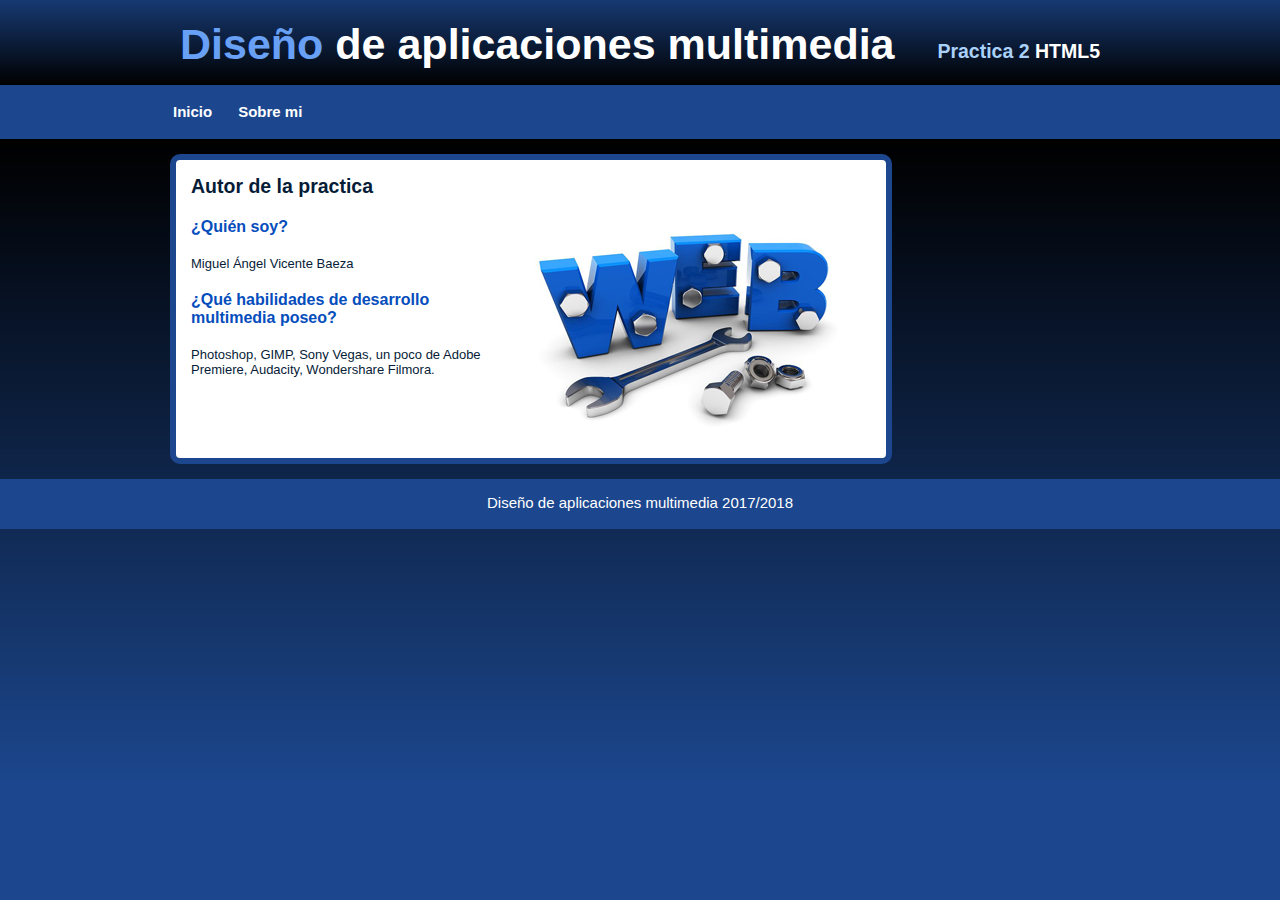
<file: about.html>
<!DOCTYPE html>
<html>
<head>
    <meta charset="UTF-8">
    <link rel="stylesheet" type="text/css" href="css/style.css" />
    <title>Sobre nosotros · Practica 2 Diseño de aplicaciones Multimedia HTML5</title>
</head>
<body>
    <div id="container">
        <div id="header">
            <h1><span class="blue-text">Diseño</span> de aplicaciones multimedia</h1>
            <h2>Practica 2 <span class="white-text">HTML5</span></h2>
        </div>
            
        <div id="menu">
            <ul>
                <li class="menuitem"><a href="index.html">Inicio</a></li>
                <li class="menuitem"><a href="about.html">Sobre mi</a></li>
            </ul>
        </div>

        <div class="content">
            <h2>Autor de la practica </h2>
            <img class="float" src="images/web.jpg" alt="Dise�o de aplicaciones multimedia">
            <h3>¿Quién soy?</h3>
            <p>Miguel Ángel Vicente Baeza</p>
            <h3>¿Qué habilidades de desarrollo multimedia poseo?</h3>
            <p>Photoshop, GIMP, Sony Vegas, un poco de Adobe Premiere, Audacity, Wondershare Filmora.</p>
        </div>
    </div>

    <div id="footer">
        Diseño de aplicaciones multimedia 2017/2018
    </div>
</body>
</html>
</file>
<file: css/style.css>
body {
	margin: 0;
	padding: 0;
	text-align: left;
	font: 12px Arial, Helvetica, sans-serif;
	font-size: 13px;
	color: #061C37;
	background: #1c478e;
	background-image:url(../images/background.png);
	background-repeat:repeat-x;
}

*{
	margin: 0 auto 0 auto;
	text-align:left;
}

table,tr,td,th{
	margin:0 !important;
}

table{
	padding:10px 0 10px 0;
}

th{
	text-align:center;
}

td{
	padding:5px 20px 5px 20px;
}

label{
	display:inline-block;
	width:150px;
}

input{
	margin:0 5px 0 5px;
}
		

h2{
	padding-bottom:10px;
}

h3{
	font-size:16px;
	font-weight:bold;
	padding:10px 0 10px 0;
	color:#054dbc;
}

h4{
	font-size:15px;
	font-weight:bold;
	padding-bottom:5px;
	color:#054dbc;
}

p{
	margin:10px 0 10px 0;
}

#container{
	width: 960px;
}


#header{
	height:85px;
	width:960px;	
}

#header h1{
  float:left;
  padding:20px 0 0 20px;
	text-align:left;
	color:#FFFFFF;
	font-size:43px;
	color:#FFF;	

}


#header h2{
	float:right;
	padding:40px 20px 0 0;
	text-align:right;
	color:#A9D1FA;
	
}

#menu{
	display:block;
	float:left;
	clear:both;
	width:960px;
	height:54px;

}

#menu ul {
	list-style: none;
	padding: 0px;
	margin-left:auto;
	width:960px;
}

#menu li {
	list-style: none;
	padding: 0px;	
	display: inline; 
	
}

#menu a {
	float: left;
	height: 36px;
	display: block;
	text-align: center;
	text-decoration: none;
	color: #ffffff;
	font-weight: bold;
	padding-top: 18px;
	font-size: 15px;
	padding-left:13px;
	padding-right:13px;
	
}

#menu a:hover{
	color:#86AEF9;
}


.blue-text{
	color:#67A0F5;
}
.white-text{
	color:#fff;
}



#leftmenu{
	margin-top:15px;
	width:190px;
	float:left;
	background-color:#1C478E;
	border-radius:10px;
	padding:15px 20px 5px 10px;
  height: 500px;
}

#leftmenu ul{
	list-style: none;
	padding: 0px;
	width:204px;
}


#leftmenu h3{
	list-style: none;
	padding: 0px;
	color:#FFFFFF;
	padding-bottom:7px;
	border-bottom:2px solid #fff;
}

#leftmenu ul li{
	list-style: none;
	padding:15px 0 8px 0;
	border-bottom:#fff dashed 1px;
	
}

#leftmenu ul li a, #leftmenu ul li a:visited{
	color:#FFFFFF;
	text-decoration:none;
	font-size:14px;
	font-weight:bold;
}

#leftmenu ul li a:hover{
	color:#87BCF8;	
}


#section{
	width: 60%;
	float: left;
}

.content{
	display:block;
	float:left;
	margin-top:15px;
	margin-left:10px;
	width:680px;
	height:auto;
	background:#fff;
	padding:15px;
	border-radius:10px;
	border:6px solid #1C478E;
	
}

.content img.float{
	float:right;
	margin:15px;
}



.blue-background{
	background:#2658a9;
	padding:5px;
	color:#fff;
}

#footer{
	width:100%;
	height: 35px;
  	padding-top: 15px;
	display:block;
	float:left;
	text-align: center;
	vertical-align: middle;
	background-color:#1C478E;
	margin-top:15px;
	color:#FFFFFF;
	font-size:15px;
	color:#FFF;	
	
	clear:both;
}
</file>
